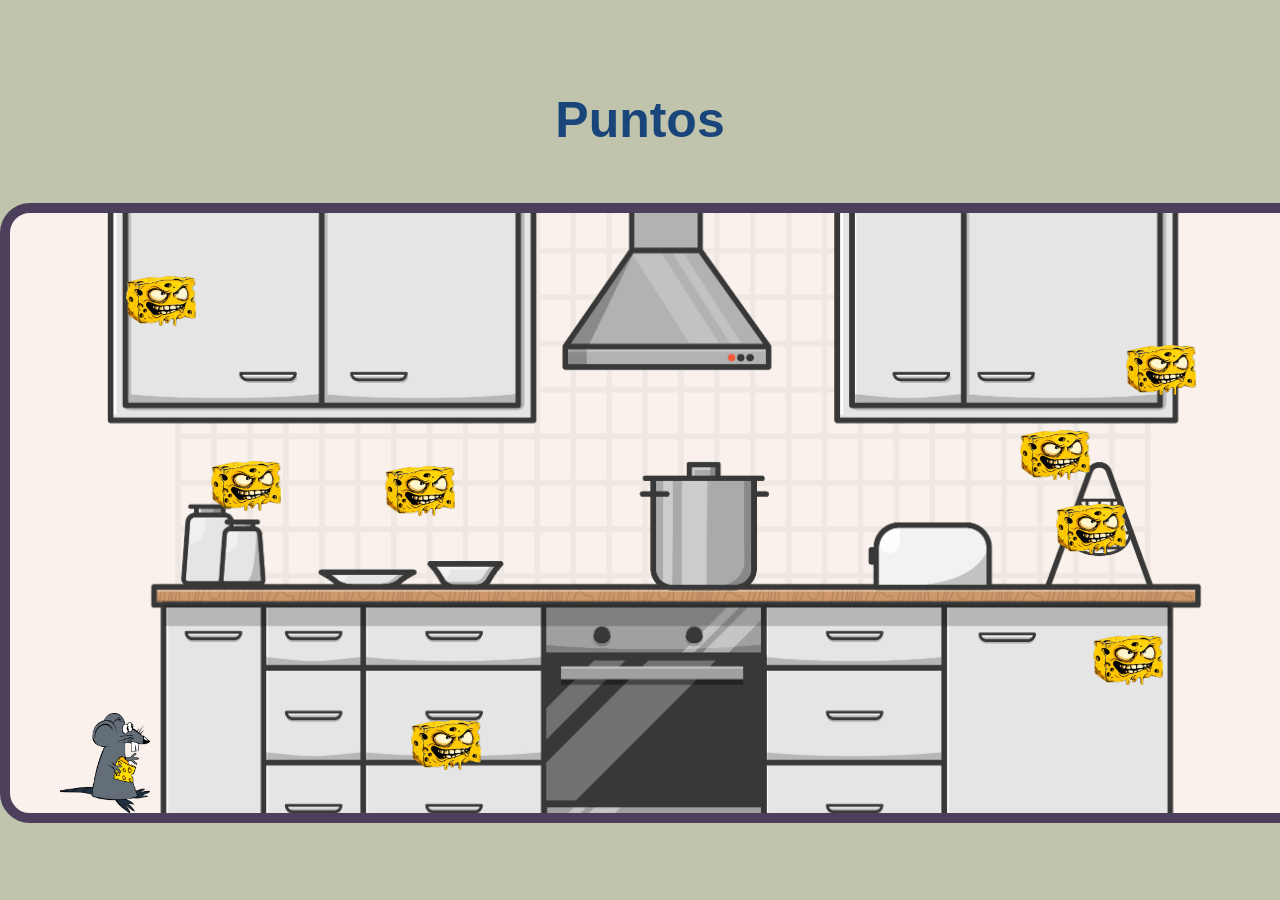
<file: index.html>
<!DOCTYPE html>
<html lang="en">
  <head>
    <meta charset="UTF-8" />
    <meta name="viewport" content="width=device-width, initial-scale=1.0" />
    <title>Aventuras POO</title>
    <link rel="stylesheet" href="style.css" />
  </head>
  <body>

    <div>
      <h1>Puntos</h1>
    </div>

    <div id="puntos"puntos:0></div>
    
    

    <div id="game-container"></div>
    <script type="module" src="main.js"></script>
  </body>
</html>
</file>
<file: style.css>
body {
    margin: 0;
    font-family: Arial, sans-serif;
    overflow: hidden;
    background-color: #c0c4ac;
    display: flex;
    justify-content: center;
    align-items: center;
    height: 100vh;
    flex-direction: column;

  
  }
  #game-container {
    position: relative;
    width: 1300px;
    height: 600px;
    margin: 20px auto;
    border: 10px solid #4b3f5c;
    background: url(./images/kitchen.jpg) no-repeat center center;
    background-size: cover;
    background-repeat: no-repeat;
    overflow: hidden;
    border-radius: 30px;
    
  }
  
  .personaje {
    position: absolute;
    width: 90px;
    height: 100px;
    background-color: transparent;
    border-radius: 0%;
    border: none;
    overflow: hidden;
    padding: 0;
    
  }
  
  .personaje img {
    width: 100%;
    height: 100%;
    object-fit: cover;
  }
  .moneda {
    position: absolute;
    width: 70px;
    height: 50px;
    border-radius: 40;
    
  }

  .moneda img {
    width: 100%;
    height: 100%;
    object-fit: cover;
    
  }

  h1{
    color: rgb(25, 69, 122);
    font-size: 50px;
  }

  #puntos{
    font-size: 30px;
    color: rgb(171, 50, 127);
  }
</file>
